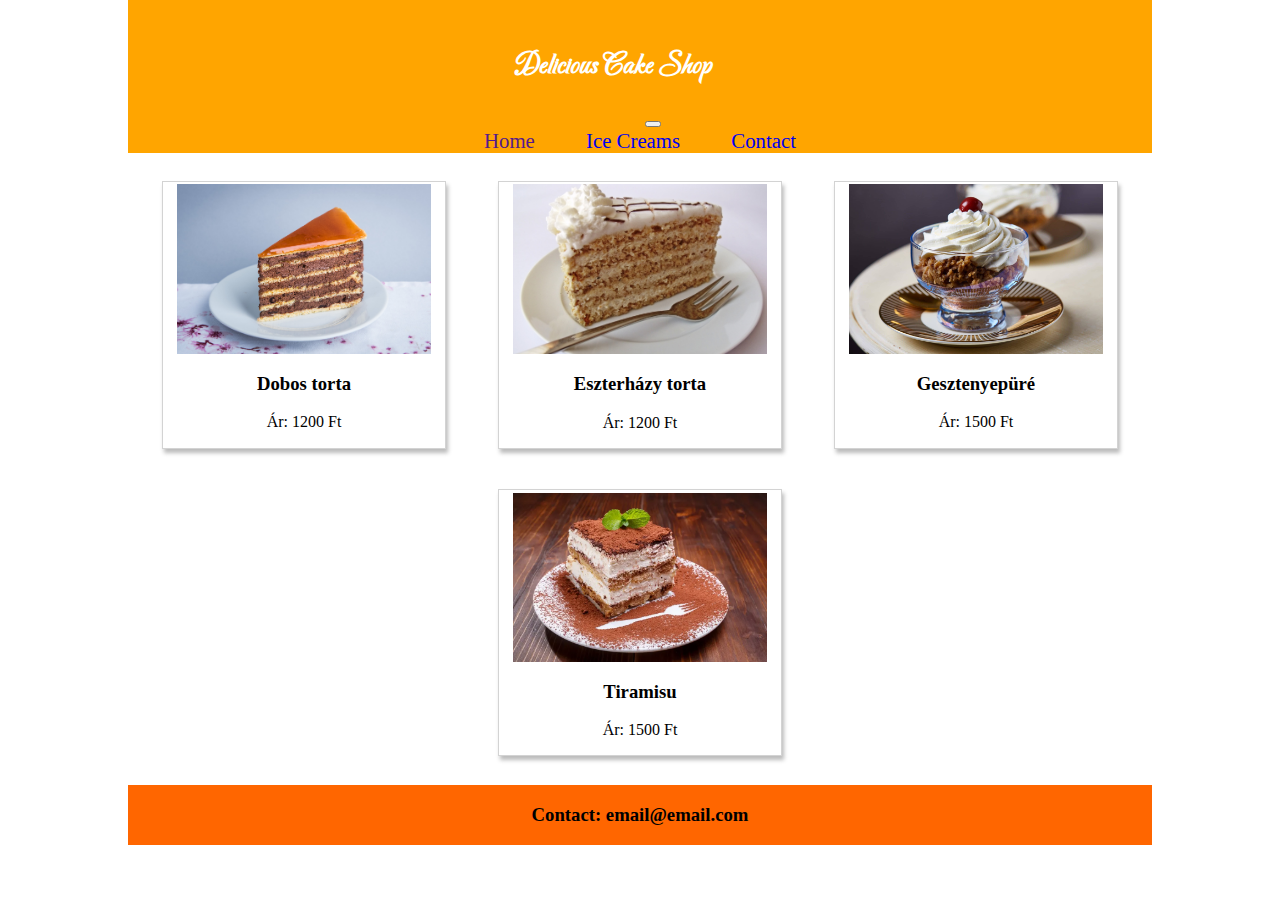
<file: index.html>
<!DOCTYPE html>
<html lang="en">
<head>
    <meta charset="UTF-8">
    <script src="https://cdn.jsdelivr.net/npm/@popperjs/core@2.10.2/dist/umd/popper.min.js"
            integrity="sha384-7+zCNj/IqJ95wo16oMtfsKbZ9ccEh31eOz1HGyDuCQ6wgnyJNSYdrPa03rtR1zdB"
            crossorigin="anonymous"></script>
    <script src="https://cdn.jsdelivr.net/npm/bootstrap@5.1.3/dist/js/bootstrap.min.js"
            integrity="sha384-QJHtvGhmr9XOIpI6YVutG+2QOK9T+ZnN4kzFN1RtK3zEFEIsxhlmWl5/YESvpZ13"
            crossorigin="anonymous"></script>
    <link href="https://cdn.jsdelivr.net/npm/bootstrap@5.1.3/dist/css/bootstrap.min.css" rel="stylesheet"
          integrity="sha384-1BmE4kWBq78iYhFldvKuhfTAU6auU8tT94WrHftjDbrCEXSU1oBoqyl2QvZ6jIW3" crossorigin="anonymous">


    <link rel="preconnect" href="https://fonts.googleapis.com">
    <link rel="preconnect" href="https://fonts.gstatic.com" crossorigin>
    <link href="https://fonts.googleapis.com/css2?family=Carattere&family=Roboto:ital,wght@0,300;1,300&display=swap"
          rel="stylesheet">
    <link rel="stylesheet" href="style/style.css">

    <title>Cake Shop</title>
</head>
<body>
<header>

    <nav class="navbar navbar-light navbar-expand-sm header-navigation" style="background-color: orange;">

        <div class="container-fluid header-navigation-links-wrapper">

            <a class="header-navigation-link" href="#">
                <h1 class="header-title">Delicious Cake Shop</h1>
            </a>


            <button class="navbar-toggler" type="button" data-bs-toggle="collapse" data-bs-target="#navbarNavAltMarkup"
                    aria-controls="navbarNavAltMarkup" aria-expanded="false" aria-label="Toggle navigation">
                <span class="navbar-toggler-icon"></span>
            </button>

            <div class="collapse navbar-collapse" id="navbarNavAltMarkup">
                <div class="navbar-nav header-navigation">
                    <a class="nav-link active header-navigation-link" href="">Home</a>
                    <a class="nav-link header-navigation-link" href="icecream.html">Ice Creams</a>
                    <a class="nav-link header-navigation-link" href="contact.html">Contact</a>
                </div>
            </div>
        </div>

    </nav>

</header>
<main>

    <section class="section-list-container">
        <div class="section-list-container-card">
            <img src="images/dobos.jpg" alt="">
            <section class="section-card-textarea">
                <h3>Dobos torta</h3>
                <p>Ár: 1200 Ft</p>
            </section>
        </div>
        <div class="section-list-container-card">
            <img src="images/eszterhazy.jpg" alt="">
            <section class="section-card-textarea">
                <h3>Eszterházy torta</h3>
                <p>Ár: 1200 Ft</p>
            </section>
        </div>
        <div class="section-list-container-card">
            <img src="images/gesztenyepure.jpg" alt="">
            <section class="section-card-textarea">
                <h3>Gesztenyepüré</h3>
                <p>Ár: 1500 Ft</p>
            </section>
        </div>

        <div class="section-list-container-card">
            <img src="images/tiramisu.webp" alt="">
            <section class="section-card-textarea">
                <h3>Tiramisu</h3>
                <p>Ár: 1500 Ft</p>
            </section>
        </div>
    </section>

</main>
<footer>
    <h3>Contact: email@email.com</h3>
</footer>

</body>
</html>
</file>
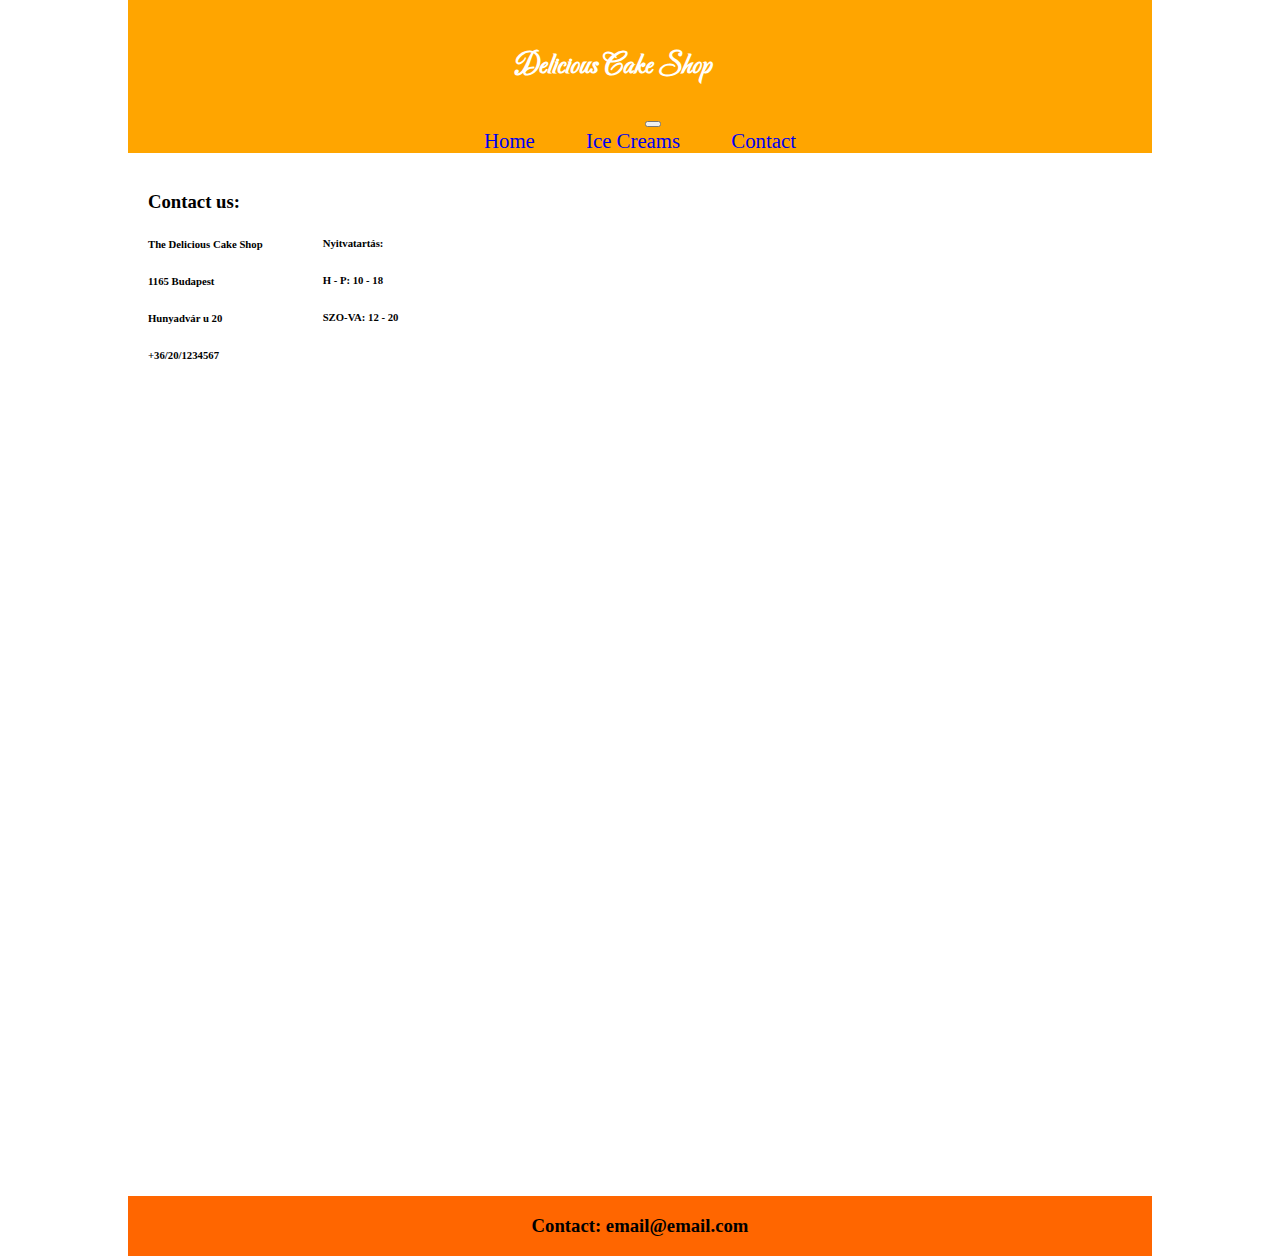
<file: contact.html>
<!DOCTYPE html>
<html lang="en">
<head>
    <meta charset="UTF-8">

    <script src="https://cdn.jsdelivr.net/npm/@popperjs/core@2.10.2/dist/umd/popper.min.js"
            integrity="sha384-7+zCNj/IqJ95wo16oMtfsKbZ9ccEh31eOz1HGyDuCQ6wgnyJNSYdrPa03rtR1zdB"
            crossorigin="anonymous"></script>
    <script src="https://cdn.jsdelivr.net/npm/bootstrap@5.1.3/dist/js/bootstrap.min.js"
            integrity="sha384-QJHtvGhmr9XOIpI6YVutG+2QOK9T+ZnN4kzFN1RtK3zEFEIsxhlmWl5/YESvpZ13"
            crossorigin="anonymous"></script>
    <link href="https://cdn.jsdelivr.net/npm/bootstrap@5.1.3/dist/css/bootstrap.min.css" rel="stylesheet"
          integrity="sha384-1BmE4kWBq78iYhFldvKuhfTAU6auU8tT94WrHftjDbrCEXSU1oBoqyl2QvZ6jIW3" crossorigin="anonymous">
    <link rel="preconnect" href="https://fonts.googleapis.com">
    <link rel="preconnect" href="https://fonts.gstatic.com" crossorigin>
    <link href="https://fonts.googleapis.com/css2?family=Carattere&family=Roboto:ital,wght@0,300;1,300&display=swap"
          rel="stylesheet">
    <link rel="stylesheet" href="style/style.css">
    <title>Contact</title>
</head>

<body>
<header>
    <nav class="navbar navbar-light navbar-expand-sm header-navigation" style="background-color: orange;">

        <div class="container-fluid header-navigation-links-wrapper">

            <a class="header-navigation-link" href="index.html">
                <h1 class="header-title">Delicious Cake Shop</h1>
            </a>

            <button class="navbar-toggler" type="button" data-bs-toggle="collapse" data-bs-target="#navbarNavAltMarkup"
                    aria-controls="navbarNavAltMarkup" aria-expanded="false" aria-label="Toggle navigation">
                <span class="navbar-toggler-icon"></span>
            </button>

            <div class="collapse navbar-collapse" id="navbarNavAltMarkup">
                <div class="navbar-nav header-navigation">
                    <a class="nav-link active header-navigation-link" aria-current="page" href="index.html">Home</a>
                    <a class="nav-link header-navigation-link" href="icecream.html">Ice Creams</a>
                    <a class="nav-link header-navigation-link" href="contact.html">Contact</a>
                </div>
            </div>
        </div>
    </nav>
</header>
<main>
    <section class="contact-info">
        <div>
            <h3>Contact us:</h3>
            <h6>The Delicious Cake Shop</h6>
            <h6>1165 Budapest</h6>
            <h6>Hunyadvár u 20</h6>
            <h6>+36/20/1234567</h6>
        </div>
        <div class="opening-hours">
            <h6>Nyitvatartás:</h6>
            <h6>H - P: 10 - 18</h6>
            <h6>SZO-VA: 12 - 20</h6>
        </div>

    </section>

    <div class="google-maps">
        <iframe src="https://www.google.com/maps/embed?pb=!1m14!1m12!1m3!1d5390.041875348775!2d19.19324914293957!3d47.50898345803847!2m3!1f0!2f0!3f0!3m2!1i1024!2i768!4f13.1!5e0!3m2!1shu!2shu!4v1638496741435!5m2!1shu!2shu"
                width="600" height="450" style="border:0;" allowfullscreen="" loading="lazy"></iframe>
    </div>
</main>
<footer>
    <h3>Contact: email@email.com</h3>
</footer>

</body>
</html>
</file>
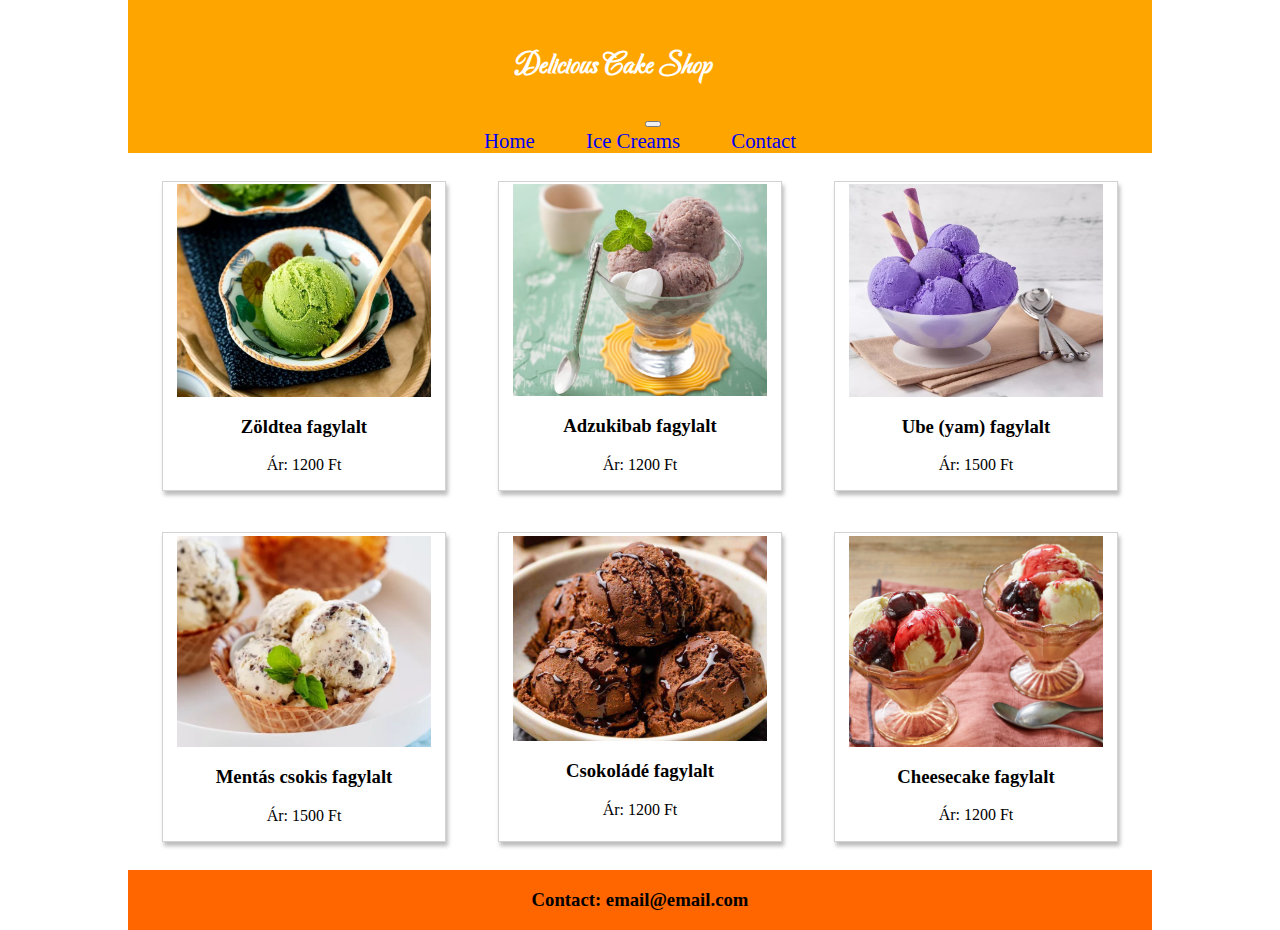
<file: icecream.html>
<!DOCTYPE html>
<html lang="en">
<head>
    <meta charset="UTF-8">
    <title>Ice Cream</title>
    <link href="https://cdn.jsdelivr.net/npm/bootstrap@5.1.3/dist/css/bootstrap.min.css" rel="stylesheet"
          integrity="sha384-1BmE4kWBq78iYhFldvKuhfTAU6auU8tT94WrHftjDbrCEXSU1oBoqyl2QvZ6jIW3" crossorigin="anonymous">
    <script src="https://cdn.jsdelivr.net/npm/@popperjs/core@2.10.2/dist/umd/popper.min.js"
            integrity="sha384-7+zCNj/IqJ95wo16oMtfsKbZ9ccEh31eOz1HGyDuCQ6wgnyJNSYdrPa03rtR1zdB"
            crossorigin="anonymous"></script>
    <script src="https://cdn.jsdelivr.net/npm/bootstrap@5.1.3/dist/js/bootstrap.min.js"
            integrity="sha384-QJHtvGhmr9XOIpI6YVutG+2QOK9T+ZnN4kzFN1RtK3zEFEIsxhlmWl5/YESvpZ13"
            crossorigin="anonymous"></script>
    <link rel="stylesheet" href="style/style.css">
    <link rel="preconnect" href="https://fonts.googleapis.com">
    <link rel="preconnect" href="https://fonts.gstatic.com" crossorigin>
    <link href="https://fonts.googleapis.com/css2?family=Carattere&family=Roboto:ital,wght@0,300;1,300&display=swap"
          rel="stylesheet">
</head>

<body>
<header>
    <nav class="navbar navbar-light navbar-expand-sm header-navigation" style="background-color: orange;">

        <div class="container-fluid header-navigation-links-wrapper">

            <a class="header-navigation-link" href="index.html">
                <h1 class="header-title">Delicious Cake Shop</h1>
            </a>

            <button class="navbar-toggler" type="button" data-bs-toggle="collapse" data-bs-target="#navbarNavAltMarkup"
                    aria-controls="navbarNavAltMarkup" aria-expanded="false" aria-label="Toggle navigation">
                <span class="navbar-toggler-icon"></span>
            </button>

            <div class="collapse navbar-collapse" id="navbarNavAltMarkup">
                <div class="navbar-nav">
                    <a class="nav-link active header-navigation-link" aria-current="page" href="index.html">Home</a>
                    <a class="nav-link header-navigation-link" href="icecream.html">Ice Creams</a>
                    <a class="nav-link header-navigation-link" href="contact.html">Contact</a>

                </div>
            </div>
        </div>
    </nav>
</header>
<main>
    <section class="section-list-container">
        <div class="section-list-container-card">
            <img src="images/Green-Tea-Ice-Cream.webp" alt="">
            <section class="section-card-textarea">
                <h3>Zöldtea fagylalt</h3>
                <p>Ár: 1200 Ft</p>
            </section>
        </div>
        <div class="section-list-container-card">
            <img src="images/red-bean-icecream.jpg" alt="">
            <section class="section-card-textarea">
                <h3>Adzukibab fagylalt</h3>
                <p>Ár: 1200 Ft</p>
            </section>
        </div>
        <div class="section-list-container-card">
            <img src="images/ube-ice.webp" alt="">
            <section class="section-card-textarea">
                <h3>Ube (yam) fagylalt</h3>
                <p>Ár: 1500 Ft</p>
            </section>
        </div>

        <div class="section-list-container-card">
            <img src="images/mint-chocolate-chip-ice.webp" alt="">
            <section class="section-card-textarea">
                <h3>Mentás csokis fagylalt</h3>
                <p>Ár: 1500 Ft</p>
            </section>
        </div>

        <div class="section-list-container-card">
            <img src="images/chocolate-ice-cream.jpg" alt="">
            <section class="section-card-textarea">
                <h3>Csokoládé fagylalt</h3>
                <p>Ár: 1200 Ft</p>
            </section>
        </div>
        <div class="section-list-container-card">
            <img src="images/cheesecake_icecream.jpg" alt="">
            <section class="section-card-textarea">
                <h3>Cheesecake fagylalt</h3>
                <p>Ár: 1200 Ft</p>
            </section>
        </div>
    </section>
</main>

</body>
<footer>
    <h3>Contact: email@email.com</h3>
</footer>
</html>
</file>
<file: style/style.css>
body {
    margin: 0;
    padding: 0;
}

/* ------- Header rules -----------*/

header {
    width: 100%;
    min-height: 30px;
    background-color: orange;
}

.header-navigation {
    display: flex;
    justify-content: center;
}

.header-navigation-links-wrapper {
    text-align: center;
    align-items: center;
}

.navbar-collapse .header-navigation-link:nth-child(1):after,
.navbar-collapse .header-navigation-link:nth-child(2):after {
    display: block;
    content: "";
    background-color: #fff;
    height: 1px;
    width: 8rem;
    margin: .5rem auto;
}

.header-navigation-link {
    padding: 0 2vw;
    font-size: 1.3rem;
    text-decoration: none;
    text-align: center;
}

.header-title {
    font-family: 'Carattere', cursive;
    font-weight: bold;
    color: white;
    font-size: 1.9rem;
    text-decoration: none;
    padding-top: 0.3rem;
    margin-right: 4vw;
}


/* ----------  Tablet -----------------*/

@media only screen and (min-width: 576px) {

    .header-navigation {
        display: flex;
    }

    .navbar-nav {
        display: flex;
        justify-content: space-around;
    }

    .header-navigation-links-wrapper {
        flex-direction: row;
        align-items: center;
    }

    .navbar-collapse .header-navigation-link:nth-child(1):after,
    .navbar-collapse .header-navigation-link:nth-child(2):after {
        display: none;
    }

}


/* -----  Main section --------------*/

.section-list-container {
    box-sizing: border-box;
    padding: 0.5rem;
}

.section-list-container-card {
    width: 100%;
    min-height: 100px;
    border: 1px solid lightgray;
    margin: 2% auto;
    box-shadow: 0.1rem 0.25rem 0.25rem rgba(30, 30, 30, 0.3);
}

.section-list-container-card img {
    width: 90%;
    margin: 1% auto;
    display: block;
}

.section-card-textarea {
    text-align: center;
}

/* --------  Tablet  -----------------------*/

@media only screen and (min-width: 576px) {
    .section-list-container {
        display: flex;
        flex-direction: row;
        flex-wrap: wrap;
    }

    .section-list-container-card {
        width: 45%;
    }
}

/* ------ Desktop -----------------*/

@media only screen and (min-width: 1000px) {
    .section-list-container {
        display: flex;
        flex-direction: row;
        flex-wrap: wrap;
    }

    .section-list-container-card {
        width: 28%;
    }
}


/*  ----------  Extra large -----------------*/

@media only screen and (min-width: 1200px) {
    body {
        margin: 0 10%;
    }

}

/* -------  Footer ---------------*/

footer {
    width: 100%;
    min-height: 60px;
    background: #FF6600;
    display: flex;
    justify-content: center;
    align-items: center;
}

/* --------- Third page ---------------- */

.contact-info {
    display: flex;
    margin: 20px;
}
.opening-hours {
    margin: 40px 60px;
}


/* ---------  Google maps -------------- */

.google-maps {
    position: relative;
    padding-bottom: 75%;
    overflow: hidden;
    margin: 20px;
}

.google-maps iframe {
    position: absolute;
    top: 0;
    left: 0;
    width: 100% !important;
    height: 100% !important;
}
</file>
